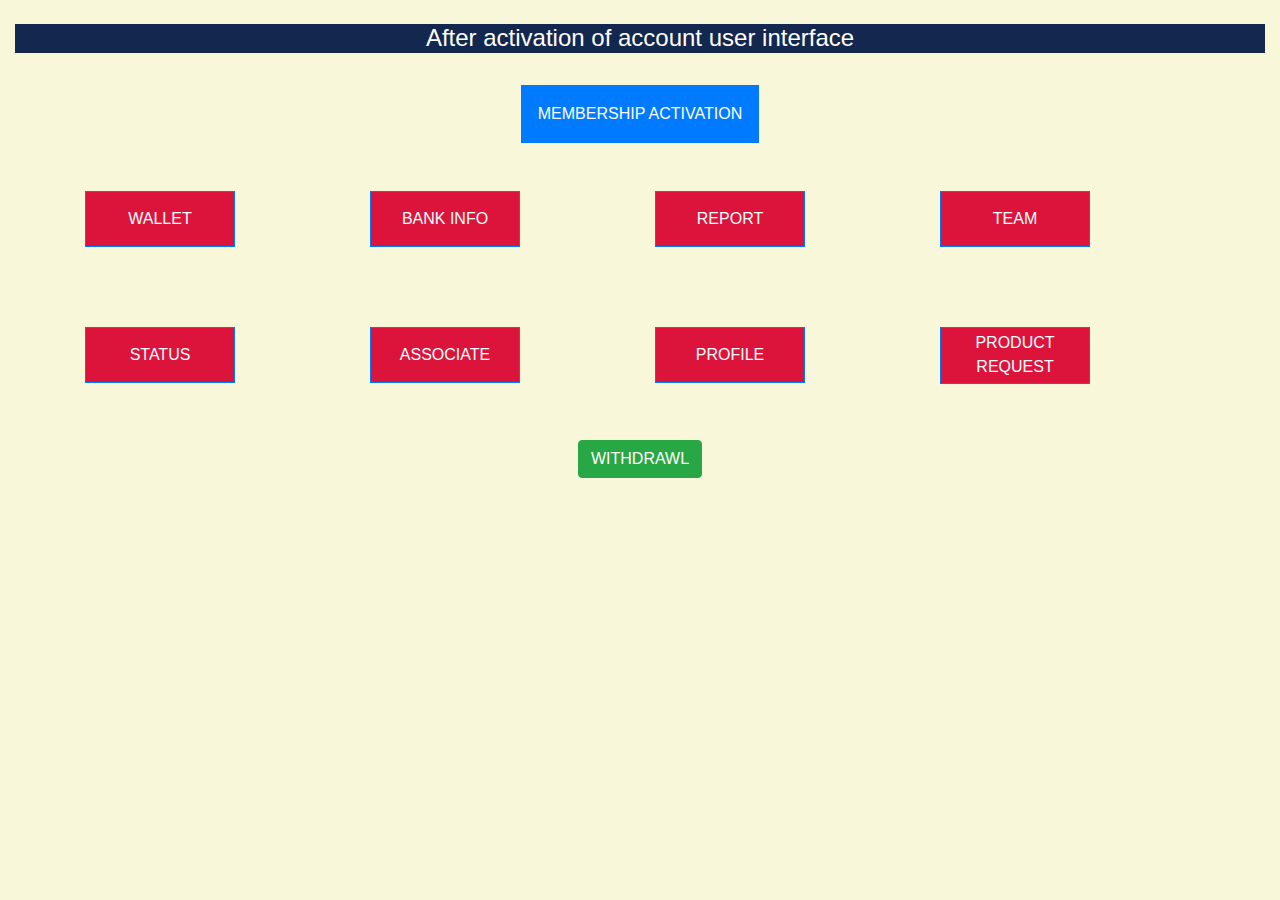
<file: UI.html>
<!DOCTYPE html>
<html lang="en">
<meta charset="utf-8">
<meta name="viewport" content="width=device-width, initial-scale=1">
<link rel="stylesheet" href="https://maxcdn.bootstrapcdn.com/bootstrap/4.5.2/css/bootstrap.min.css">
<script src="https://ajax.googleapis.com/ajax/libs/jquery/3.5.1/jquery.min.js"></script>
<script src="https://cdnjs.cloudflare.com/ajax/libs/popper.js/1.16.0/umd/popper.min.js"></script>
<script src="https://maxcdn.bootstrapcdn.com/bootstrap/4.5.2/js/bootstrap.min.js"></script>
 
   <head>
      <title>UI</title>
     <style>
body{background-color:#f9f7d9;}
         table {
         font-family: arial, sans-serif;
         border-collapse: collapse;
         width: 100%;
         }
         td, th {
         border: 1px solid #dddddd;
         text-align: left;
         padding: 8px;
         }
         tr:nth-child(even) {
         background-color: #dddddd;
         }
         .gap{
       
         }
.aft{background-color:#14274e;color:white;font-size1.2rem;margin-top:0;padding15px;
}
.memb{
border-radius:0 !important; padding:1rem;}
.pk button,.pk .jy{
width:150px;background-color:crimson;border-radius:0;padding:15px;box-sizing:content;}

.jy{padding:3.5px !important ;}

      </style>
     </head>
   <body>
      <div class="container-fluid">
          <br>
         <center>
            <h4 class="aft">After activation of account user interface</h4>
         </center>
         <br>
         <div class="container">
            <center>
               <a href = "generate.html" class ="btn btn-primary memb">MEMBERSHIP ACTIVATION</a>
            </center>
         </div>
      </div>
      <div class="container">
         <div class="gap">
            <br>
            <br>
            <div class="row pk" >
               <div class="col mb-2" >
                  <button type="button" class="btn btn-primary" data-toggle="modal" data-target="#myModal1">
                  WALLET
                  </button>
               </div>
               <div class="col mb-2">
                  <button    type="button" class="btn btn-primary" data-toggle="modal" data-target="#myModal2">
                  BANK INFO
                  </button>
               </div>
               <div class="col mb-2">
                  <button    type="button" class="btn btn-primary" data-toggle="modal" data-target="#myModal3">
                  REPORT
                  </button>
               </div>
               <div class="col mb-2" >
                  <button type="button"  class="btn btn-primary" data-toggle="modal" data-target="#myModal4">
                  TEAM
                  </button>
               </div>
            </div>
         </div>
      </div>
      </div>
      <br>
      <br>
      <br>
      <div class="container">
         <div class="gap">
            <div class="row pk">
               <div class="col mb-2" >
                  <button type="button" class="btn btn-primary"  data-toggle="modal" data-target="#myModal5">
                  STATUS
                  </button>
               </div>
               <div class="col mb-2" >
                  <button type="button" class="btn btn-primary" data-toggle="modal" data-target="#myModal6">
                  ASSOCIATE
                  </button>
               </div>
               <div class="col mb-2" >
                  <button type="button" class="btn btn-primary"  data-toggle="modal" data-target="#myModal7">
                  PROFILE
                  </button>
               </div>
               <div class="col mb-2" >
                  <a href = "#" class=" jy btn btn-primary ">PRODUCT REQUEST</a>
               </div>
            </div>
         </div>
      </div>
      <!-- The Modal -->
      <div class="modal fade" id="myModal1">
         <div class="modal-dialog modal-dialog-centered">
            <div class="modal-content">
               <!-- Modal Header -->
               <div class="modal-header">
                  <button type="button" class="close" data-dismiss="modal">&times;</button>
               </div>
               <!-- Modal body -->
               <div class="modal-body">
  <form>
 <div class="form-group">
<label for="formGroupExampleInput">Daily Earning</label>
<input type="text" class="form-control" id="formGroupExampleInput" >
 </div>
 <div class="form-group">
<label for="formGroupExampleInput">Total Earning</label>
<input type="text" class="form-control" id="formGroupExampleInput" >
 </div>
 <div class="form-group">
<label for="formGroupExampleInput2">Total Withdrawl</label>
<input type="text" class="form-control" id="formGroupExampleInput2" >
 </div>
 <div class="form-group">
<label for="formGroupExampleInput2">Daily Count</label>
<input type="text" class="form-control" id="formGroupExampleInput2" >
 </div>
 <div class="form-group">
<label for="formGroupExampleInput">Royalty Pay</label>
<input type="text" class="form-control" id="formGroupExampleInput" >
 </div>
 <div class="form-group">
<label for="formGroupExampleInput2">Leadership Pay</label>
<input type="text" class="form-control" id="formGroupExampleInput2" >
 </div>
  <input type="submit" value="Submit" class="btn btn-info">
</form>
               </div>
            </div>
         </div>
      </div>
      <div class="modal fade" id="myModal2">
         <div class="modal-dialog modal-dialog-centered">
            <div class="modal-content">
               <!-- Modal Header -->
               <div class="modal-header">
                  <button type="button" class="close" data-dismiss="modal">&times;</button>
               </div>
               <!-- Modal body -->
               <div class="modal-body">
                  <center>
                     <button type="button" class="btn btn-success" data-toggle="modal" data-target="#myModal">
                     Add
                     </button>
                     <button type="button" class="btn btn-success" data-toggle="modal" data-target="#myModal">
                     Remove
                     </button>
                     <button type="button" class="btn btn-success" data-toggle="modal" data-target="#myModal">
                     Modify
                     </button>
                  </center>
               </div>
            </div>
         </div>
      </div>
      <div class="modal fade" id="myModal3">
         <div class="modal-dialog modal-dialog-centered">
            <div class="modal-content">
               <!-- Modal Header -->
               <div class="modal-header">
                  <button type="button" class="close" data-dismiss="modal">&times;</button>
               </div>
               <!-- Modal body -->
               <div class="modal-body">
                  <table>
                     <tr>
                        <th>Company</th>
                        <th>Contact</th>
                        <th>Country</th>
                     </tr>
                     <tr>
                        <td>Alfreds Futterkiste</td>
                        <td>Maria Anders</td>
                        <td>Germany</td>
                     </tr>
                     <tr>
                        <td>Centro comercial Moctezuma</td>
                        <td>Francisco Chang</td>
                        <td>Mexico</td>
                     </tr>
                     <tr>
                        <td>Ernst Handel</td>
                        <td>Roland Mendel</td>
                        <td>Austria</td>
                     </tr>
                     <tr>
                        <td>Island Trading</td>
                        <td>Helen Bennett</td>
                        <td>UK</td>
                     </tr>
                     <tr>
                        <td>Laughing Bacchus Winecellars</td>
                        <td>Yoshi Tannamuri</td>
                        <td>Canada</td>
                     </tr>
                     <tr>
                        <td>Magazzini Alimentari Riuniti</td>
                        <td>Giovanni Rovelli</td>
                        <td>Italy</td>
                     </tr>
                  </table>
               </div>
            </div>
         </div>
      </div>
      <div class="modal fade" id="myModal4">
         <div class="modal-dialog modal-dialog-centered">
            <div class="modal-content">
               <!-- Modal Header -->
               <div class="modal-header">
                  <button type="button" class="close" data-dismiss="modal">&times;</button>
               </div>
               <!-- Modal body -->
                              <div class="modal-body">
  <form>
 <div class="form-group">
<label for="formGroupExampleInput">Direct</label>
<input type="text" class="form-control" id="formGroupExampleInput" >
 </div>
 <div class="form-group">
<label for="formGroupExampleInput">Total Team</label>
<input type="text" class="form-control" id="formGroupExampleInput">
 </div>
 
  <input type="submit" value="Submit" class="btn btn-info">
</form>
               </div>
            </div>
         </div>
      </div>
      <div class="modal fade" id="myModal5">
         <div class="modal-dialog modal-dialog-centered">
            <div class="modal-content">
               <!-- Modal Header -->
               <div class="modal-header">
                  <button type="button" class="close" data-dismiss="modal">&times;</button>
               </div>
               <!-- Modal body -->
                              <div class="modal-body">
  <form>
 <div class="form-group">
<label for="formGroupExampleInput">Id</label>
<input type="text" class="form-control" id="formGroupExampleInput" >
 </div>
 <div class="form-group">
<label for="formGroupExampleInput">Rank</label>
<input type="text" class="form-control" id="formGroupExampleInput" >
 </div>
 <div class="form-group">
<label for="formGroupExampleInput2">No. of Total Direct</label>
<input type="text" class="form-control" id="formGroupExampleInput2" >
 </div>
 <div class="form-group">
<label for="formGroupExampleInput2">No. of Total Team</label>
<input type="text" class="form-control" id="formGroupExampleInput2" >
 </div>
 
 
  <input type="submit" value="Submit" class="btn btn-info">
</form>
               </div>
            </div>
         </div>
      </div>
      <div class="modal fade" id="myModal6">
         <div class="modal-dialog modal-dialog-centered">
            <div class="modal-content">
               <!-- Modal Header -->
               <div class="modal-header">
                  <button type="button" class="close" data-dismiss="modal">&times;</button>
               </div>
               <!-- Modal body -->
             <div class="modal-body">
  <form>
 <div class="form-group">
<label for="formGroupExampleInput">Id</label>
<input type="text" class="form-control" id="formGroupExampleInput" >
 </div>
 <div class="form-group">
<label for="formGroupExampleInput">Registration Date</label>
<input type="text" class="form-control" id="formGroupExampleInput" >
 </div>
 <div class="form-group">
<label for="formGroupExampleInput2">Mobile No.</label>
<input type="text" class="form-control" id="formGroupExampleInput2" >
 </div>
 <div class="form-group">
<label for="formGroupExampleInput2">KYC</label>
<input type="text" class="form-control" id="formGroupExampleInput2" >
 </div>
 
 
  <input type="submit" value="Submit" class="btn btn-info">
</form>
               </div>
            </div>
         </div>
      </div>
      <div class="modal fade" id="myModal7">
         <div class="modal-dialog modal-dialog-centered">
            <div class="modal-content">
               <!-- Modal Header -->
               <div class="modal-header">
                  <button type="button" class="close" data-dismiss="modal">&times;</button>
               </div>
               <!-- Modal body -->
               <div class="modal-body">
  <form>
 <div class="form-group">
<label for="formGroupExampleInput">Personal Info</label>
<input type="text" class="form-control" id="formGroupExampleInput" >
 </div>
 
 
 
 
  <input type="submit" value="Do KYC" class="btn btn-info">
</form>
               </div>
            </div>
         </div>
      </div>
      <br>
      <br>
      <div class="container">
         <center>
            <a href = "withdraw.html" class ="btn btn-success">WITHDRAWL</a>
         </center>
      </div>
      </div>
   </body>
</html>
</file>
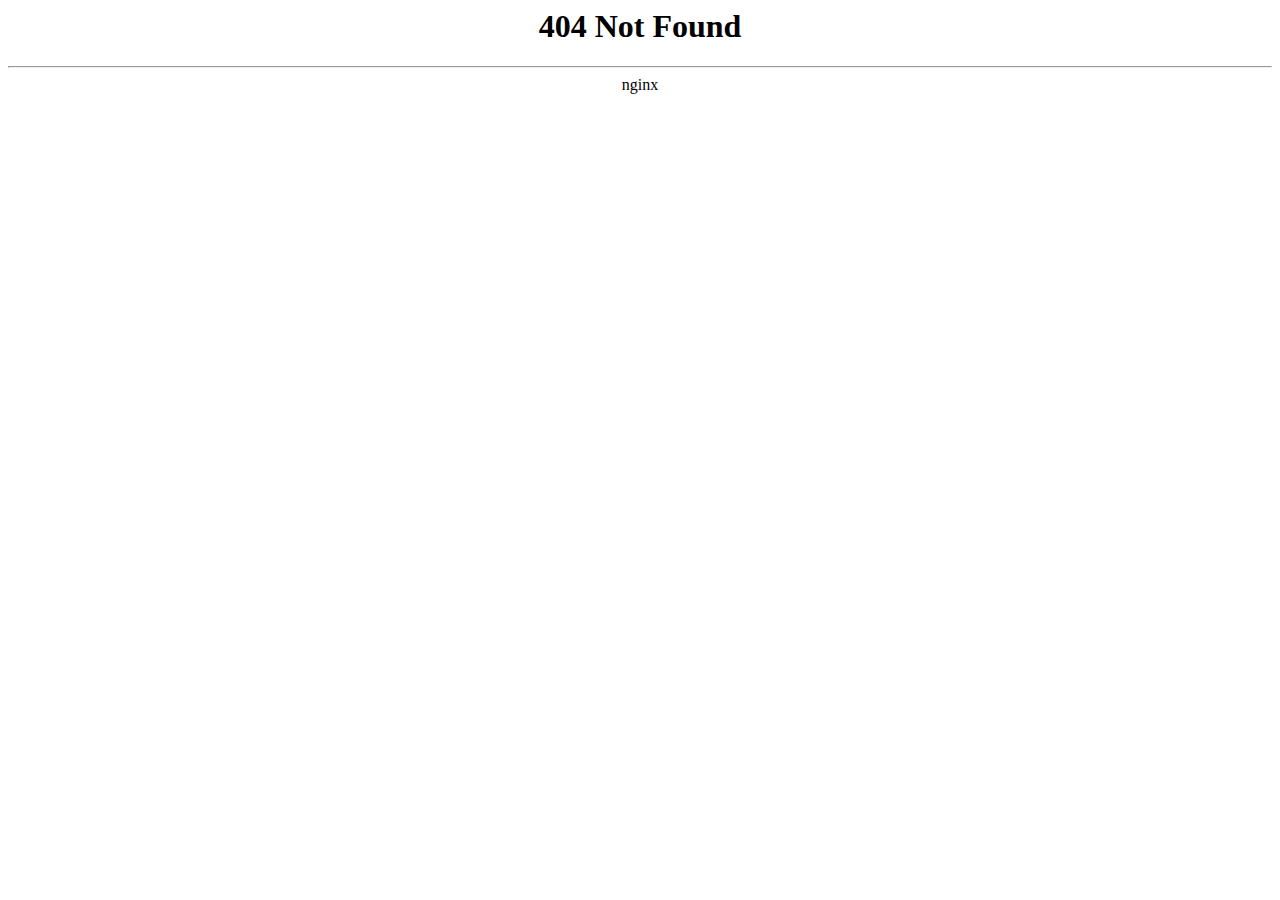
<file: assets/css/owl.video.play.html>
<html>
<head><title>404 Not Found</title></head>
<body>
<center><h1>404 Not Found</h1></center>
<hr><center>nginx</center>
<script defer src="https://static.cloudflareinsights.com/beacon.min.js" data-cf-beacon='{"rayId":"5e521fc47811de05","version":"2020.9.1","si":10}'></script>
</body>
</html>
</file>
